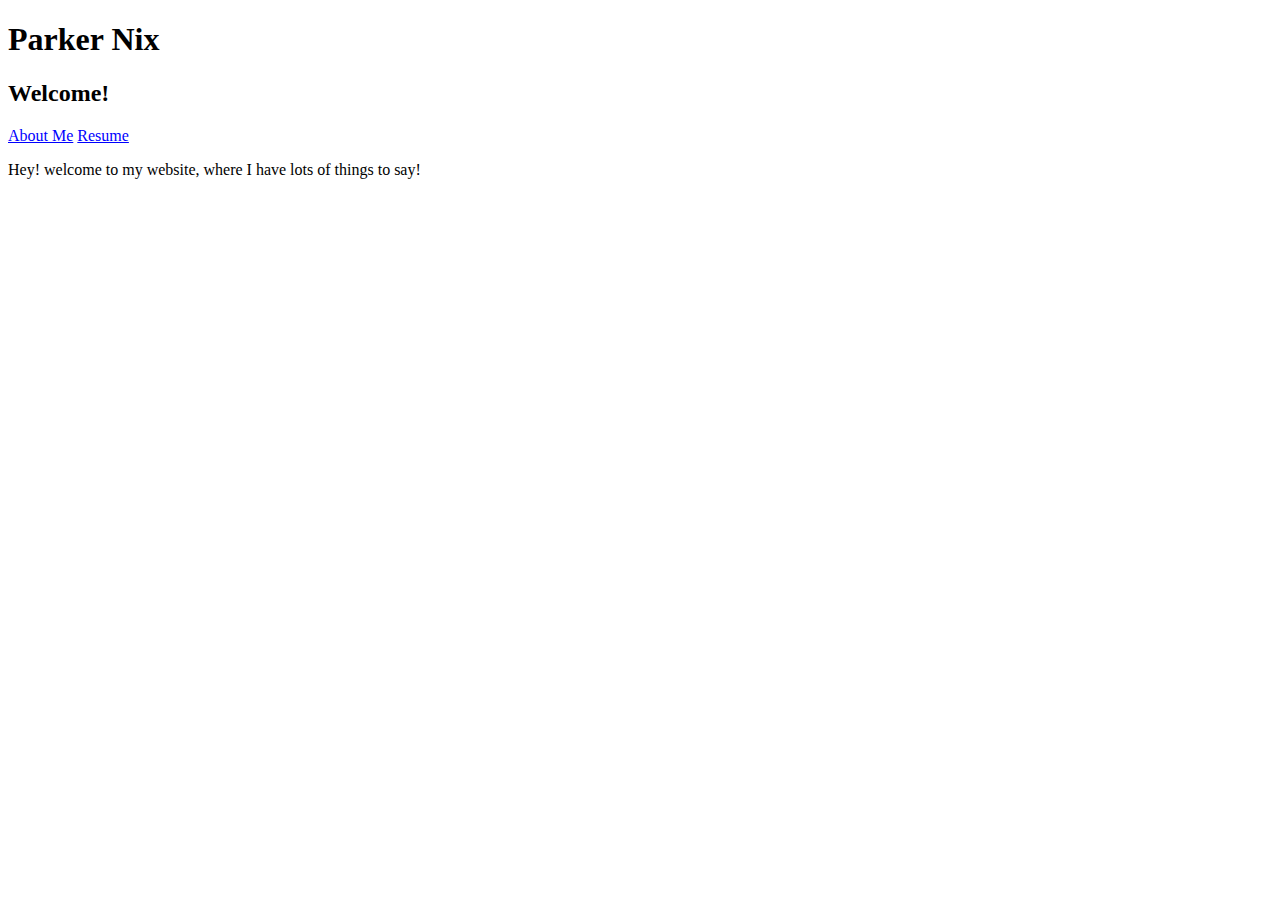
<file: Home.html>
<!DOCTYPE html>
<head>
    <link rel= "stylesheet" href= "css/stylesheet.css"/>
    <link rel= "Normalizer" href= "css/Normalizer.css"/>
</head>
<body>
<h1>Parker Nix</h1>
<h2>Welcome!</h2>
<a href="About_Me.html">About Me</a>
<a href="Resume.html">Resume</a>
<p>
    Hey! welcome to my website, where I have lots of things to say!
</p>
</body>
</file>
<file: css/stylesheet.css>
a:link { color: blue; }

        a:visited { color: #2edb00; }

        a:hover { color: #004da7; }

        a:active { color: #ffc700; }

        p.primary { color: rgb(50, 100, 50); }
</file>
<file: css/Normalizer.css>
/*! normalize.css v8.0.1 | MIT License | github.com/necolas/normalize.css */

/* Document
   ========================================================================== */

/**
 * 1. Correct the line height in all browsers.
 * 2. Prevent adjustments of font size after orientation changes in iOS.
 */

 html {
    line-height: 1.15; /* 1 */
    -webkit-text-size-adjust: 100%; /* 2 */
  }
  
  /* Sections
     ========================================================================== */
  
  /**
   * Remove the margin in all browsers.
   */
  
  body {
    margin: 0;
  }
  
  /**
   * Render the `main` element consistently in IE.
   */
  
  main {
    display: block;
  }
  
  /**
   * Correct the font size and margin on `h1` elements within `section` and
   * `article` contexts in Chrome, Firefox, and Safari.
   */
  
  h1 {
    font-size: 2em;
    margin: 0.67em 0;
  }
  
  /* Grouping content
     ========================================================================== */
  
  /**
   * 1. Add the correct box sizing in Firefox.
   * 2. Show the overflow in Edge and IE.
   */
  
  hr {
    box-sizing: content-box; /* 1 */
    height: 0; /* 1 */
    overflow: visible; /* 2 */
  }
  
  /**
   * 1. Correct the inheritance and scaling of font size in all browsers.
   * 2. Correct the odd `em` font sizing in all browsers.
   */
  
  pre {
    font-family: monospace, monospace; /* 1 */
    font-size: 1em; /* 2 */
  }
  
  /* Text-level semantics
     ========================================================================== */
  
  /**
   * Remove the gray background on active links in IE 10.
   */
  
  a {
    background-color: transparent;
  }
  
  /**
   * 1. Remove the bottom border in Chrome 57-
   * 2. Add the correct text decoration in Chrome, Edge, IE, Opera, and Safari.
   */
  
  abbr[title] {
    border-bottom: none; /* 1 */
    text-decoration: underline; /* 2 */
    text-decoration: underline dotted; /* 2 */
  }
  
  /**
   * Add the correct font weight in Chrome, Edge, and Safari.
   */
  
  b,
  strong {
    font-weight: bolder;
  }
  
  /**
   * 1. Correct the inheritance and scaling of font size in all browsers.
   * 2. Correct the odd `em` font sizing in all browsers.
   */
  
  code,
  kbd,
  samp {
    font-family: monospace, monospace; /* 1 */
    font-size: 1em; /* 2 */
  }
  
  /**
   * Add the correct font size in all browsers.
   */
  
  small {
    font-size: 80%;
  }
  
  /**
   * Prevent `sub` and `sup` elements from affecting the line height in
   * all browsers.
   */
  
  sub,
  sup {
    font-size: 75%;
    line-height: 0;
    position: relative;
    vertical-align: baseline;
  }
  
  sub {
    bottom: -0.25em;
  }
  
  sup {
    top: -0.5em;
  }
  
  /* Embedded content
     ========================================================================== */
  
  /**
   * Remove the border on images inside links in IE 10.
   */
  
  img {
    border-style: none;
  }
  
  /* Forms
     ========================================================================== */
  
  /**
   * 1. Change the font styles in all browsers.
   * 2. Remove the margin in Firefox and Safari.
   */
  
  button,
  input,
  optgroup,
  select,
  textarea {
    font-family: inherit; /* 1 */
    font-size: 100%; /* 1 */
    line-height: 1.15; /* 1 */
    margin: 0; /* 2 */
  }
  
  /**
   * Show the overflow in IE.
   * 1. Show the overflow in Edge.
   */
  
  button,
  input { /* 1 */
    overflow: visible;
  }
  
  /**
   * Remove the inheritance of text transform in Edge, Firefox, and IE.
   * 1. Remove the inheritance of text transform in Firefox.
   */
  
  button,
  select { /* 1 */
    text-transform: none;
  }
  
  /**
   * Correct the inability to style clickable types in iOS and Safari.
   */
  
  button,
  [type="button"],
  [type="reset"],
  [type="submit"] {
    -webkit-appearance: button;
  }
  
  /**
   * Remove the inner border and padding in Firefox.
   */
  
  button::-moz-focus-inner,
  [type="button"]::-moz-focus-inner,
  [type="reset"]::-moz-focus-inner,
  [type="submit"]::-moz-focus-inner {
    border-style: none;
    padding: 0;
  }
  
  /**
   * Restore the focus styles unset by the previous rule.
   */
  
  button:-moz-focusring,
  [type="button"]:-moz-focusring,
  [type="reset"]:-moz-focusring,
  [type="submit"]:-moz-focusring {
    outline: 1px dotted ButtonText;
  }
  
  /**
   * Correct the padding in Firefox.
   */
  
  fieldset {
    padding: 0.35em 0.75em 0.625em;
  }
  
  /**
   * 1. Correct the text wrapping in Edge and IE.
   * 2. Correct the color inheritance from `fieldset` elements in IE.
   * 3. Remove the padding so developers are not caught out when they zero out
   *    `fieldset` elements in all browsers.
   */
  
  legend {
    box-sizing: border-box; /* 1 */
    color: inherit; /* 2 */
    display: table; /* 1 */
    max-width: 100%; /* 1 */
    padding: 0; /* 3 */
    white-space: normal; /* 1 */
  }
  
  /**
   * Add the correct vertical alignment in Chrome, Firefox, and Opera.
   */
  
  progress {
    vertical-align: baseline;
  }
  
  /**
   * Remove the default vertical scrollbar in IE 10+.
   */
  
  textarea {
    overflow: auto;
  }
  
  /**
   * 1. Add the correct box sizing in IE 10.
   * 2. Remove the padding in IE 10.
   */
  
  [type="checkbox"],
  [type="radio"] {
    box-sizing: border-box; /* 1 */
    padding: 0; /* 2 */
  }
  
  /**
   * Correct the cursor style of increment and decrement buttons in Chrome.
   */
  
  [type="number"]::-webkit-inner-spin-button,
  [type="number"]::-webkit-outer-spin-button {
    height: auto;
  }
  
  /**
   * 1. Correct the odd appearance in Chrome and Safari.
   * 2. Correct the outline style in Safari.
   */
  
  [type="search"] {
    -webkit-appearance: textfield; /* 1 */
    outline-offset: -2px; /* 2 */
  }
  
  /**
   * Remove the inner padding in Chrome and Safari on macOS.
   */
  
  [type="search"]::-webkit-search-decoration {
    -webkit-appearance: none;
  }
  
  /**
   * 1. Correct the inability to style clickable types in iOS and Safari.
   * 2. Change font properties to `inherit` in Safari.
   */
  
  ::-webkit-file-upload-button {
    -webkit-appearance: button; /* 1 */
    font: inherit; /* 2 */
  }
  
  /* Interactive
     ========================================================================== */
  
  /*
   * Add the correct display in Edge, IE 10+, and Firefox.
   */
  
  details {
    display: block;
  }
  
  /*
   * Add the correct display in all browsers.
   */
  
  summary {
    display: list-item;
  }
  
  /* Misc
     ========================================================================== */
  
  /**
   * Add the correct display in IE 10+.
   */
  
  template {
    display: none;
  }
  
  /**
   * Add the correct display in IE 10.
   */
  
  [hidden] {
    display: none;
  }
</file>
